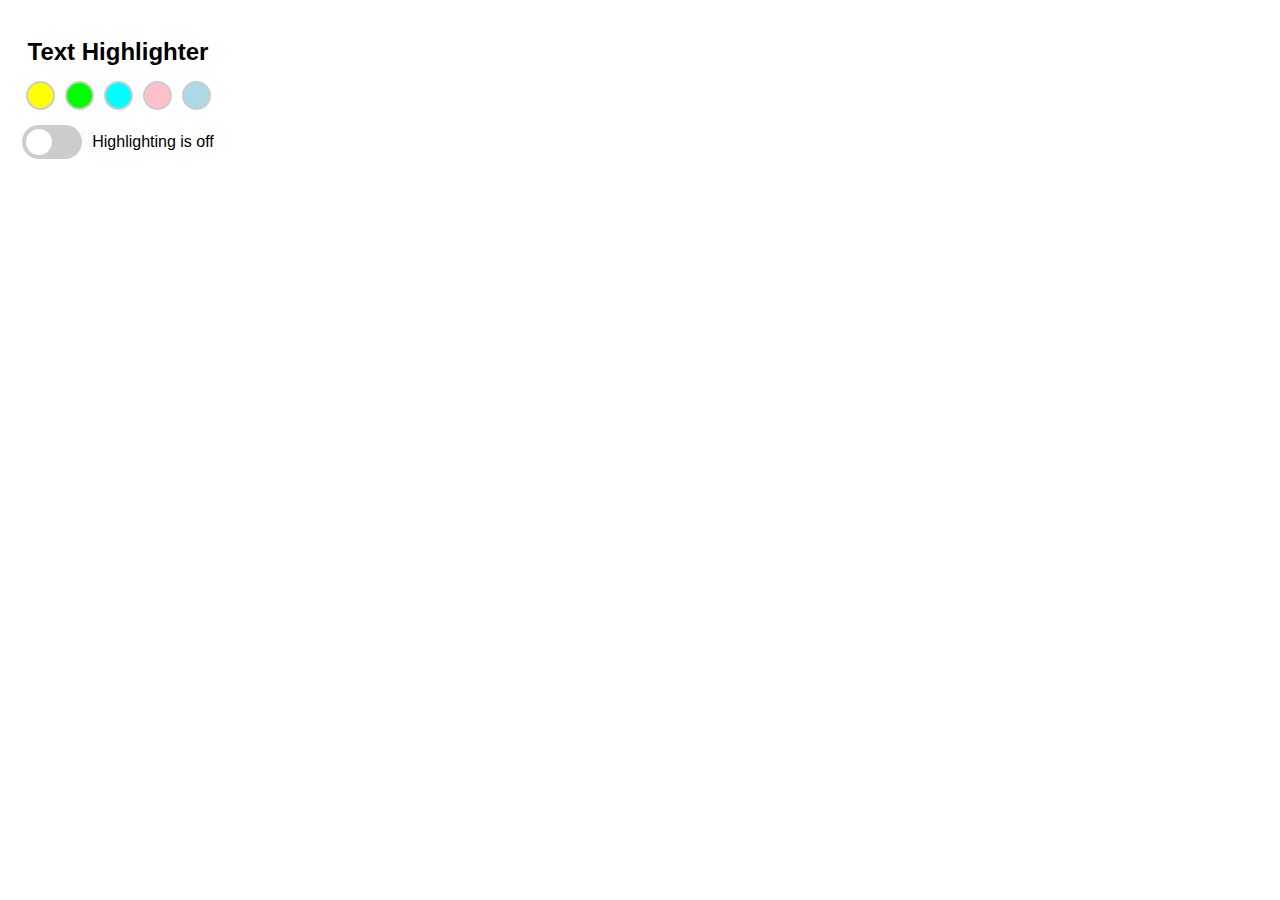
<file: Task-1/Text Highlighter/popup.html>
<!DOCTYPE html>
<html>
<head>
  <style>
    body { 
      width: 200px; 
      padding: 10px; 
      text-align: center; 
      font-family: Arial, sans-serif;
    }
    h2 { margin-bottom: 15px; }
    .color-options {
      display: flex;
      justify-content: center;
      margin-bottom: 15px;
    }
    .color-option {
      width: 25px;
      height: 25px;
      border-radius: 50%;
      margin: 0 5px;
      cursor: pointer;
      border: 2px solid #ccc;
    }
    .color-option.selected {
      border-color: #333;
    }
    .switch-container {
      display: flex;
      justify-content: center;
      align-items: center;
      margin-bottom: 10px;
    }
    .switch { 
      position: relative; 
      display: inline-block; 
      width: 60px; 
      height: 34px;
      margin-right: 10px;
    }
    .switch input { opacity: 0; width: 0; height: 0; }
    .slider { 
      position: absolute; 
      cursor: pointer; 
      top: 0; left: 0; right: 0; bottom: 0; 
      background-color: #ccc; 
      transition: .4s; 
      border-radius: 34px; 
    }
    .slider:before { 
      position: absolute; 
      content: ""; 
      height: 26px; 
      width: 26px; 
      left: 4px; 
      bottom: 4px; 
      background-color: white; 
      transition: .4s; 
      border-radius: 50%; 
    }
    input:checked + .slider { background-color: #2196F3; }
    input:checked + .slider:before { transform: translateX(26px); }
    #status {
      display: inline-block;
      vertical-align: middle;
    }
  </style>
</head>
<body>
  <h2>Text Highlighter</h2>
  <div class="color-options">
    <div class="color-option" style="background-color: yellow;" data-color="yellow"></div>
    <div class="color-option" style="background-color: lime;" data-color="lime"></div>
    <div class="color-option" style="background-color: cyan;" data-color="cyan"></div>
    <div class="color-option" style="background-color: pink;" data-color="pink"></div>
    <div class="color-option" style="background-color: lightblue;" data-color="lightblue"></div>
  </div>
  <div class="switch-container">
    <label class="switch">
      <input type="checkbox" id="highlightToggle">
      <span class="slider"></span>
    </label>
    <span id="status">Highlighting is off</span>
  </div>
  <script src="popup.js"></script>
</body>
</html>
</file>
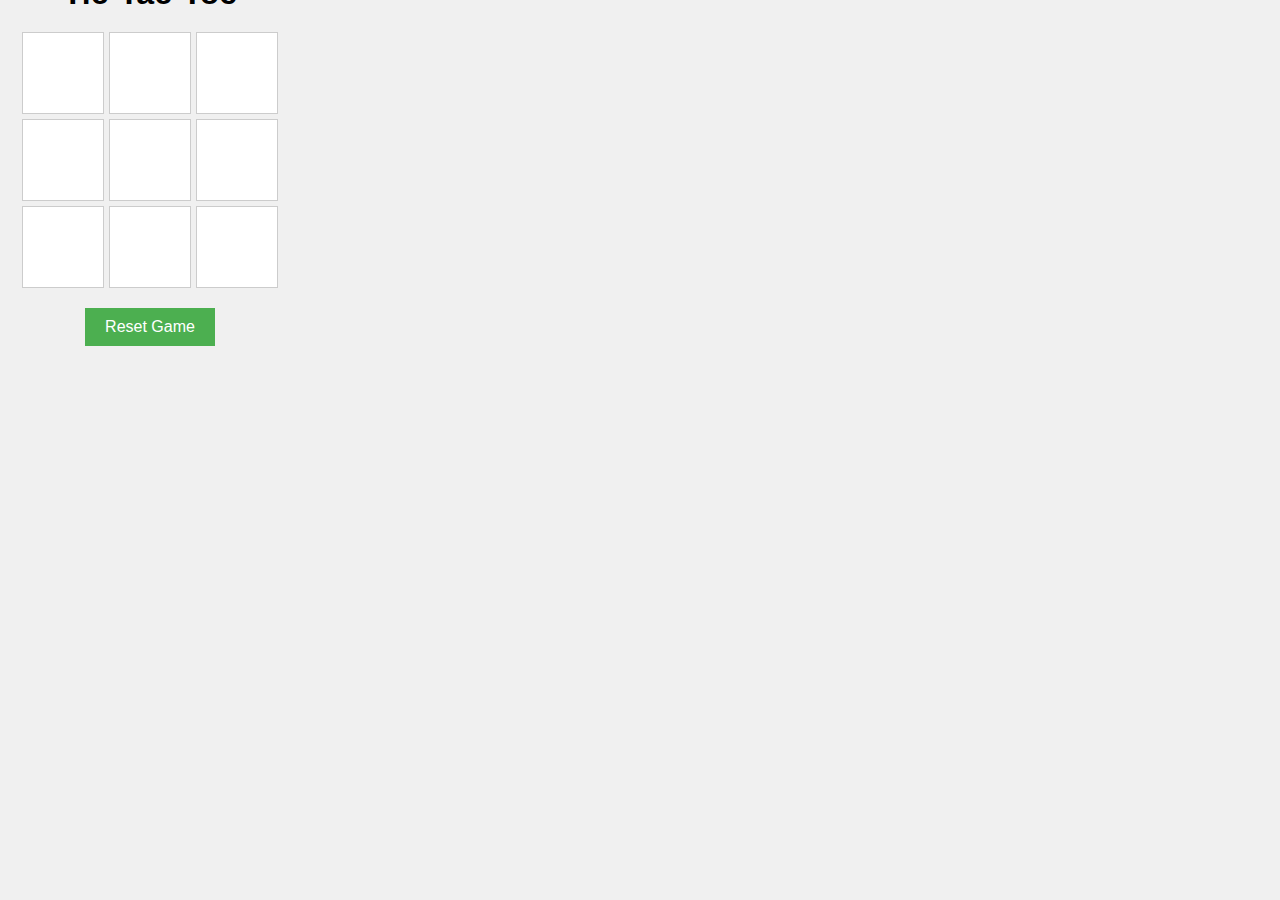
<file: Task-1/Tic-Tac-Toe/popup.html>
<!DOCTYPE html>
<html lang="en">
<head>
    <meta charset="UTF-8">
    <meta name="viewport" content="width=device-width, initial-scale=1.0">
    <title>Tic-Tac-Toe</title>
    <link rel="stylesheet" href="styles.css">
</head>
<body>
    <div id="game">
        <h1>Tic-Tac-Toe</h1>
        <div id="board">
            <div class="cell" data-index="0"></div>
            <div class="cell" data-index="1"></div>
            <div class="cell" data-index="2"></div>
            <div class="cell" data-index="3"></div>
            <div class="cell" data-index="4"></div>
            <div class="cell" data-index="5"></div>
            <div class="cell" data-index="6"></div>
            <div class="cell" data-index="7"></div>
            <div class="cell" data-index="8"></div>
        </div>
        <button id="reset">Reset Game</button>
    </div>
    <script src="popup.js"></script>
</body>
</html>
</file>
<file: Task-1/Tic-Tac-Toe/styles.css>
body {
    font-family: Arial, sans-serif;
    display: flex;
    justify-content: center;
    align-items: center;
    height: 300px;
    width: 300px;
    margin: 0;
    background-color: #f0f0f0;
}

#game {
    text-align: center;
}

h1 {
    margin-bottom: 20px;
}

#board {
    display: grid;
    grid-template-columns: repeat(3, 1fr);
    gap: 5px;
    margin-bottom: 20px;
}

.cell {
    width: 80px;
    height: 80px;
    background-color: #fff;
    border: 1px solid #ccc;
    font-size: 2em;
    display: flex;
    justify-content: center;
    align-items: center;
    cursor: pointer;
}

#reset {
    padding: 10px 20px;
    font-size: 1em;
    background-color: #4CAF50;
    color: white;
    border: none;
    cursor: pointer;
}

#reset:hover {
    background-color: #45a049;
}
</file>
